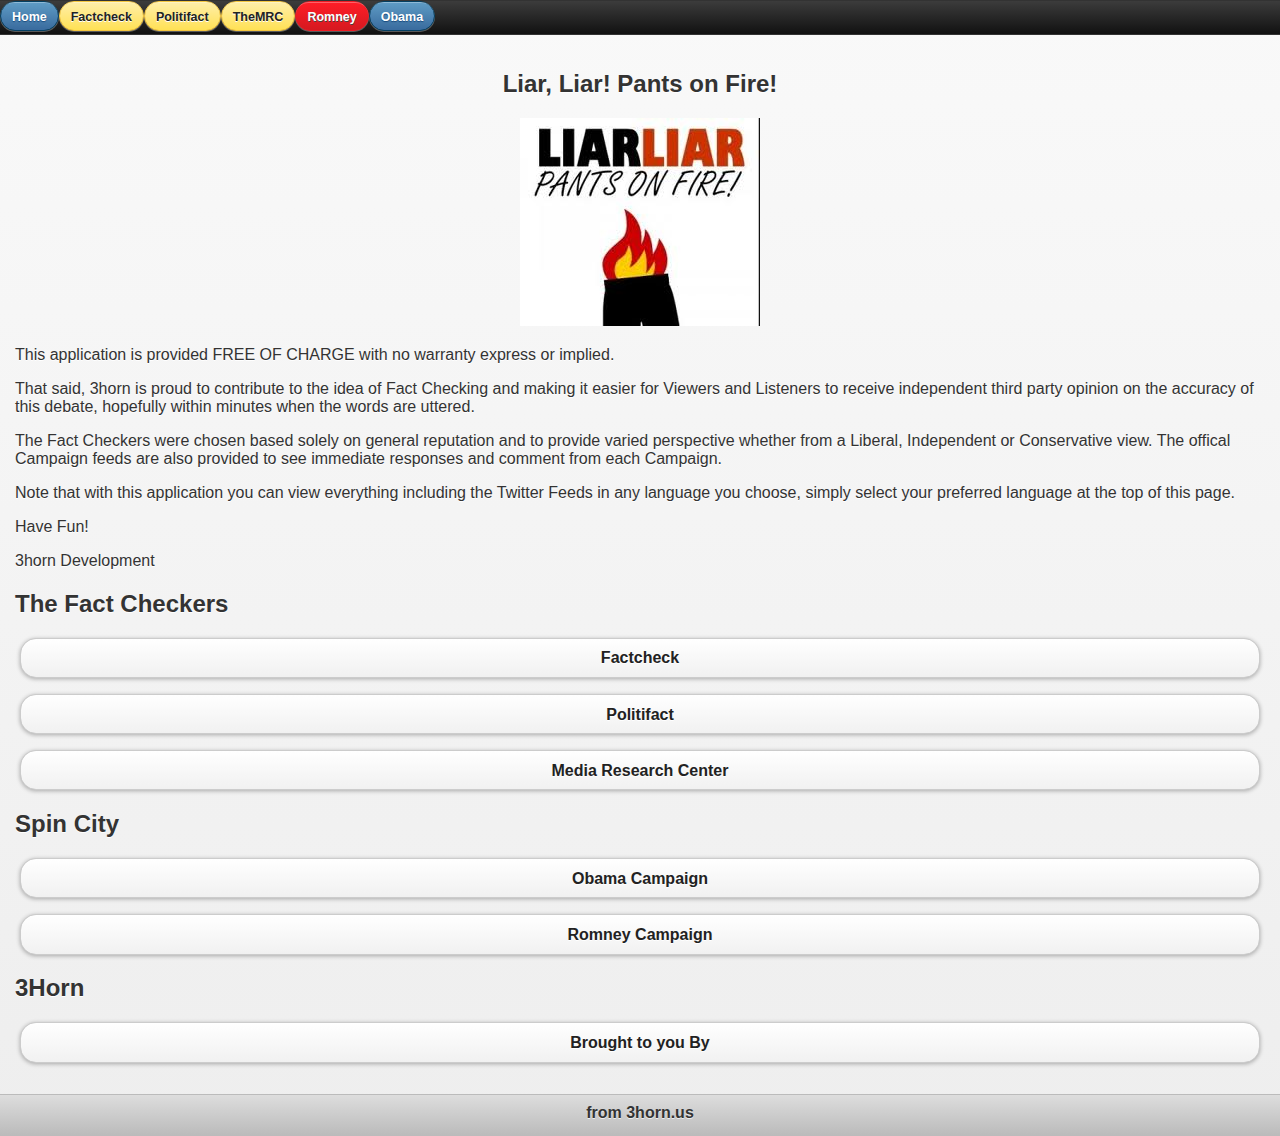
<file: index.html>
<!DOCTYPE html> 
<html>

<head>
	<meta charset="utf-8">
	<meta name="viewport" content="width=device-width, initial-scale=1"> 
	<meta name="google-translate-customization" content="11bc9853432d89d3-7d20fcefdaa792e1-g30a2ea0885989650-1c"></meta>
	<title>Pants on Fire</title> 
	<link rel="stylesheet" href="assets/css/Red_Green_Orange.min.css" />
	<link rel="stylesheet" href="assets/js/jquery.mobile/jquery.mobile-1.1.0.min.css" />
	<script src="assets/js/jquery.mobile/jquery-1.6.4.min"></script>
	<script src="assets/js/jquery.mobile/jquery.mobile-1.1.0.min.js"></script>
</head><body><div data-role="page" id="one"><div data-role="header" data-postion="inline"><div data-role="control group"><a href="#one" data-role="button" data-mini="true" data-theme="b">Home</a><a href="#two" data-role="button" data-mini="true" data-theme="e">Factcheck</a><a href="#three" data-role="button" data-mini="true" data-theme="e">Politifact</a><a href="#four" data-role="button" data-mini="true" data-theme="e">TheMRC</a><a href="#six" data-role="button" data-mini="true" data-theme="f">Romney</a><a href="#five" data-role="button" data-mini="true" data-theme="b">Obama</a></div></div><div data-role="content" ><div id="google_translate_element"></div><script type="text/javascript">
function googleTranslateElementInit() {
  new google.translate.TranslateElement({pageLanguage: 'en', layout: google.translate.TranslateElement.InlineLayout.HORIZONTAL}, 'google_translate_element');
}
</script><script type="text/javascript" src="//translate.google.com/translate_a/element.js?cb=googleTranslateElementInit"></script><center><h2>Liar, Liar! Pants on Fire!</h2><img src="assets/img/hp.jpeg" /></center><p><p>This application is provided FREE OF CHARGE with no warranty express or implied. </p><p>That said, 3horn is proud to contribute to the idea of Fact Checking and making it easier for Viewers and Listeners to receive independent third party opinion on the accuracy of this debate, hopefully within minutes when the words are uttered. </p><p>The Fact Checkers were chosen based solely on general reputation and to provide varied perspective whether from a Liberal, Independent or Conservative view. The offical Campaign feeds are also provided to see immediate responses and comment from each Campaign. </p><p>Note that with this application you can view everything including the Twitter Feeds in any language you choose, simply select your preferred language at the top of this page. </p><p>Have Fun!</p><p> 3horn Development </p><h2>The Fact Checkers</h2><p><a href="#two" data-role="button">Factcheck</a></p><p><a href="#three" data-role="button">Politifact</a></p><p><a href="#four" data-role="button">Media Research Center</a></p><h2>Spin City</h2><p><a href="#five" data-role="button">Obama Campaign</a></p><p><a href="#six" data-role="button">Romney Campaign</a></p><h2>3Horn</h2><p><a href="#popup" data-role="button" data-rel="dialog" data-transition="pop">Brought to you By</a></p></div><div data-role="footer" data-theme="d"><h4>from 3horn.us</h4></div></div><div data-role="page" id="two" data-theme="a"><div data-role="header" data-postion="inline"><div data-role="control group">
<a href="#one" data-role="button" data-mini="true" data-theme="b">Home</a><a href="#two" data-role="button" data-mini="true" data-theme="e">Factcheck</a><a href="#three" data-role="button" data-mini="true" data-theme="e">Politifact</a><a href="#four" data-role="button" data-mini="true" data-theme="e">TheMRC</a><a href="#six" data-role="button" data-mini="true" data-theme="f">Romney</a><a href="#five" data-role="button" data-mini="true" data-theme="b">Obama</a></div></div><div data-role="content" data-theme="a"><p><script charset="utf-8" src="http://widgets.twimg.com/j/2/widget.js"></script>
		<script>
		new TWTR.Widget({
		  version: 2,
		  type: 'profile',
		  rpp: 10,
		  interval: 30000,
		  width: 'auto',
		  height: 300,
		  theme: {
		    shell: {
		      background: '#333333',
		      color: '#ffffff'
		    },
		    tweets: {
		      background: '#000000',
		      color: '#ffffff',
		      links: '#4aed05'
		    }
		  },
		  features: {
		    scrollbar: true,
		    loop: false,
		    live: true,
		    behavior: 'all'
		  }
		}).render().setUser('factcheckdotorg').start();
		</script>
</p></div><div data-role="footer" data-theme="d"><h4>from 3horn.us</h4></div></div><div data-role="page" id="three" data-theme="a"><div data-role="header" data-postion="inline"><div data-role="control group"><a href="#one" data-role="button" data-mini="true" data-theme="b">Home</a><a href="#two" data-role="button" data-mini="true" data-theme="e">Factcheck</a><a href="#three" data-role="button" data-mini="true" data-theme="e">Politifact</a><a href="#four" data-role="button" data-mini="true" data-theme="e">TheMRC</a><a href="#six" data-role="button" data-mini="true" data-theme="f">Romney</a><a href="#five" data-role="button" data-mini="true" data-theme="b">Obama</a></div></div><div data-role="content" data-theme="a"><p><script charset="utf-8" src="http://widgets.twimg.com/j/2/widget.js"></script>
		<script>
		new TWTR.Widget({
		  version: 2,
		  type: 'profile',
		  rpp: 10,
		  interval: 30000,
		  width: 'auto',
		  height: 300,
		  theme: {
		    shell: {
		      background: '#333333',
		      color: '#ffffff'
		    },
		    tweets: {
		      background: '#000000',
		      color: '#ffffff',
		      links: '#4aed05'
		    }
		  },
		  features: {
		    scrollbar: true,
		    loop: false,
		    live: true,
		    behavior: 'all'
		  }
		}).render().setUser('politifact').start();
		</script>
</p></div><div data-role="footer" data-theme="d"><h4>from 3horn.us</h4></div></div><div data-role="page" id="four" data-theme="a"><div data-role="header" data-postion="inline"><div data-role="control group"><a href="#one" data-role="button" data-mini="true" data-theme="b">Home</a><a href="#two" data-role="button" data-mini="true" data-theme="e">Factcheck</a><a href="#three" data-role="button" data-mini="true" data-theme="e">Politifact</a><a href="#four" data-role="button" data-mini="true" data-theme="e">TheMRC</a><a href="#six" data-role="button" data-mini="true" data-theme="f">Romney</a><a href="#five" data-role="button" data-mini="true" data-theme="b">Obama</a></div></div><div data-role="content" data-theme="a"><p><script charset="utf-8" src="http://widgets.twimg.com/j/2/widget.js"></script>
		<script>
		new TWTR.Widget({
		  version: 2,
		  type: 'profile',
		  rpp: 10,
		  interval: 30000,
		  width: 'auto',
		  height: 300,
		  theme: {
		    shell: {
		      background: '#333333',
		      color: '#ffffff'
		    },
		    tweets: {
		      background: '#000000',
		      color: '#ffffff',
		      links: '#4aed05'
		    }
		  },
		  features: {
		    scrollbar: true,
		    loop: false,
		    live: true,
		    behavior: 'all'
		  }
		}).render().setUser('themrc').start();
		</script>
</p></div><div data-role="footer" data-theme="d"><h4>from 3horn.us</h4></div></div><div data-role="page" id="five" data-theme="a"><div data-role="header" data-postion="inline"><div data-role="control group"><a href="#one" data-role="button" data-mini="true" data-theme="b">Home</a><a href="#two" data-role="button" data-mini="true" data-theme="e">Factcheck</a><a href="#three" data-role="button" data-mini="true" data-theme="e">Politifact</a><a href="#four" data-role="button" data-mini="true" data-theme="e">TheMRC</a><a href="#six" data-role="button" data-mini="true" data-theme="f">Romney</a><a href="#five" data-role="button" data-mini="true" data-theme="b">Obama</a></div></div><div data-role="content" data-theme="a"><p><script charset="utf-8" src="http://widgets.twimg.com/j/2/widget.js"></script>
		<script>
		new TWTR.Widget({
		  version: 2,
		  type: 'profile',
		  rpp: 10,
		  interval: 30000,
		  width: 'auto',
		  height: 300,
		  theme: {
		    shell: {
		      background: '#333333',
		      color: '#ffffff'
		    },
		    tweets: {
		      background: '#000000',
		      color: '#ffffff',
		      links: '#4aed05'
		    }
		  },
		  features: {
		    scrollbar: true,
		    loop: false,
		    live: true,
		    behavior: 'all'
		  }
		}).render().setUser('ObamaCamp2012').start();
		</script>
</p></div><div data-role="footer" data-theme="d"><h4>from 3horn.us</h4></div></div><div data-role="page" id="six" data-theme="a"><div data-role="header" data-postion="inline"><div data-role="control group"><a href="#one" data-role="button" data-mini="true" data-theme="b">Home</a><a href="#two" data-role="button" data-mini="true" data-theme="e">Factcheck</a><a href="#three" data-role="button" data-mini="true" data-theme="e">Politifact</a><a href="#four" data-role="button" data-mini="true" data-theme="e">TheMRC</a><a href="#six" data-role="button" data-mini="true" data-theme="f">Romney</a><a href="#five" data-role="button" data-mini="true" data-theme="b">Obama</a></div></div><div data-role="content" data-theme="a"><p><script charset="utf-8" src="http://widgets.twimg.com/j/2/widget.js"></script>
		<script>
		new TWTR.Widget({
		  version: 2,
		  type: 'profile',
		  rpp: 10,
		  interval: 30000,
		  width: 'auto',
		  height: 300,
		  theme: {
		    shell: {
		      background: '#333333',
		      color: '#ffffff'
		    },
		    tweets: {
		      background: '#000000',
		      color: '#ffffff',
		      links: '#4aed05'
		    }
		  },
		  features: {
		    scrollbar: true,
		    loop: false,
		    live: true,
		    behavior: 'all'
		  }
		}).render().setUser('mittromney').start();
		</script>
		</p>	
		
	</div>
	
	<div data-role="footer" data-theme="d">
		<h4>from 3horn.us</h4>
	</div>
</div>

<div data-role="page" id="popup">

	<div data-role="header" data-theme="e">
		<h1>Get Mobile!</h1>
	</div>

	<div data-role="content" data-theme="d">	
           	<div class="scroll">
		      This application is provided free of charge, but it does cost time and effort to create. If you like this application, feel free to tell others about it, but if you'd also like to have a similar app for your business or cause, it all starts here... <p><center><a href="mailto:tonysu@su-networking.com" data-role="button" data-inline="true" rel="external">Deal Saver!</a></center><p>Email 3horn a request with the above button and you'll get deeply discounted savings for everything from starting your brand new online presence to marketing campaigns to mobile apps that keep your fans up to date on your latest deals, events and general news! 
                </div>	
	</div>
	

</div>

</body>
</html>
</file>
<file: assets/css/Red_Green_Orange.min.css>
/*
* jQuery Mobile Framework Git Build: SHA1: c2d61e2e592c67519d9a9ed0ba796fa44787e136 <> Date: Tue Sep 25 10:38:12 2012 -0700
* http://jquerymobile.com
*
* Copyright 2012 jQuery Foundation and other contributors
* Released under the MIT license.
* http://jquery.org/license
*
*/

.ui-bar-a{border:1px solid #b3b3b3 ;background:#eeeeee ;color:#3e3e3e ;font-weight:bold;text-shadow:0  1px  1px  #ffffff ;background-image:-webkit-gradient(linear,left top,left bottom,from( #f0f0f0 ),to( #dddddd )); background-image:-webkit-linear-gradient( #f0f0f0,#dddddd ); background-image:   -moz-linear-gradient( #f0f0f0,#dddddd ); background-image:    -ms-linear-gradient( #f0f0f0,#dddddd ); background-image:     -o-linear-gradient( #f0f0f0,#dddddd ); background-image:        linear-gradient( #f0f0f0,#dddddd );}.ui-bar-a .ui-link-inherit{color:#3e3e3e ;}.ui-bar-a a.ui-link{color:#7cc4e7 ;font-weight:bold;}.ui-bar-a a.ui-link:visited{   color:#2489ce ;}.ui-bar-a a.ui-link:hover{color:#2489ce ;}.ui-bar-a a.ui-link:active{color:#2489ce ;}.ui-bar-a,.ui-bar-a input,.ui-bar-a select,.ui-bar-a textarea,.ui-bar-a button{ font-family:Helvetica,Arial,sans-serif ;}.ui-body-a,.ui-overlay-a{border:1px solid #aaaaaa ;color:#333333 ;text-shadow:0  1px  0  #ffffff ;background:#f9f9f9 ;background-image:-webkit-gradient(linear,left top,left bottom,from( #f9f9f9 ),to( #eeeeee )); background-image:-webkit-linear-gradient( #f9f9f9,#eeeeee ); background-image:   -moz-linear-gradient( #f9f9f9,#eeeeee ); background-image:    -ms-linear-gradient( #f9f9f9,#eeeeee ); background-image:     -o-linear-gradient( #f9f9f9,#eeeeee ); background-image:        linear-gradient( #f9f9f9,#eeeeee );}.ui-overlay-a{background-image:none;border-width:0;}.ui-body-a,.ui-body-a input,.ui-body-a select,.ui-body-a textarea,.ui-body-a button{ font-family:Helvetica,Arial,sans-serif ;}.ui-body-a .ui-link-inherit{color:#333333 ;}.ui-body-a .ui-link{color:#2489ce ;font-weight:bold;}.ui-body-a .ui-link:visited{   color:#2489ce ;}.ui-body-a .ui-link:hover{color:#2489ce ;}.ui-body-a .ui-link:active{color:#2489ce ;}.ui-btn-up-a{border:1px solid #cccccc ;background:#eeeeee ;font-weight:bold;color:#2f3e46 ;text-shadow:0  1px  0  #ffffff ;background-image:-webkit-gradient(linear,left top,left bottom,from( #ffffff ),to( #f1f1f1 )); background-image:-webkit-linear-gradient( #ffffff,#f1f1f1 ); background-image:   -moz-linear-gradient( #ffffff,#f1f1f1 ); background-image:    -ms-linear-gradient( #ffffff,#f1f1f1 ); background-image:     -o-linear-gradient( #ffffff,#f1f1f1 ); background-image:        linear-gradient( #ffffff,#f1f1f1 );}.ui-btn-up-a:visited,.ui-btn-up-a a.ui-link-inherit{color:#2f3e46 ;}.ui-btn-hover-a{border:1px solid #bbbbbb ;background:#dfdfdf ;font-weight:bold;color:#2f3e46 ;text-shadow:0  1px  0  #ffffff ;background-image:-webkit-gradient(linear,left top,left bottom,from( #f6f6f6 ),to( #e0e0e0 )); background-image:-webkit-linear-gradient( #f6f6f6,#e0e0e0 ); background-image:   -moz-linear-gradient( #f6f6f6,#e0e0e0 ); background-image:    -ms-linear-gradient( #f6f6f6,#e0e0e0 ); background-image:     -o-linear-gradient( #f6f6f6,#e0e0e0 ); background-image:        linear-gradient( #f6f6f6,#e0e0e0 );}.ui-btn-hover-a:visited,.ui-btn-hover-a:hover,.ui-btn-hover-a a.ui-link-inherit{color:#2f3e46 ;}.ui-btn-down-a{border:1px solid #bbbbbb ;background:#d6d6d6 ;font-weight:bold;color:#2f3e46 ;text-shadow:0  1px  0  #ffffff ;background-image:-webkit-gradient(linear,left top,left bottom,from( #d0d0d0 ),to( #dfdfdf )); background-image:-webkit-linear-gradient( #d0d0d0,#dfdfdf ); background-image:   -moz-linear-gradient( #d0d0d0,#dfdfdf ); background-image:    -ms-linear-gradient( #d0d0d0,#dfdfdf ); background-image:     -o-linear-gradient( #d0d0d0,#dfdfdf ); background-image:        linear-gradient( #d0d0d0,#dfdfdf );}.ui-btn-down-a:visited,.ui-btn-down-a:hover,.ui-btn-down-a a.ui-link-inherit{color:#2f3e46 ;}.ui-btn-up-a,.ui-btn-hover-a,.ui-btn-down-a{ font-family:Helvetica,Arial,sans-serif ;text-decoration:none;}.ui-bar-b{border:1px solid #b3b3b3 ;background:#eeeeee ;color:#3e3e3e ;font-weight:bold;text-shadow:0  1px  1px  #ffffff ;background-image:-webkit-gradient(linear,left top,left bottom,from( #f0f0f0 ),to( #dddddd )); background-image:-webkit-linear-gradient( #f0f0f0,#dddddd ); background-image:   -moz-linear-gradient( #f0f0f0,#dddddd ); background-image:    -ms-linear-gradient( #f0f0f0,#dddddd ); background-image:     -o-linear-gradient( #f0f0f0,#dddddd ); background-image:        linear-gradient( #f0f0f0,#dddddd );}.ui-bar-b .ui-link-inherit{color:#3e3e3e ;}.ui-bar-b a.ui-link{color:#7cc4e7 ;font-weight:bold;}.ui-bar-b a.ui-link:visited{   color:#2489ce ;}.ui-bar-b a.ui-link:hover{color:#2489ce ;}.ui-bar-b a.ui-link:active{color:#2489ce ;}.ui-bar-b,.ui-bar-b input,.ui-bar-b select,.ui-bar-b textarea,.ui-bar-b button{ font-family:Helvetica,Arial,sans-serif ;}.ui-body-b,.ui-overlay-b{border:1px solid #aaaaaa ;color:#333333 ;text-shadow:0  1px  0  #ffffff ;background:#f9f9f9 ;background-image:-webkit-gradient(linear,left top,left bottom,from( #f9f9f9 ),to( #eeeeee )); background-image:-webkit-linear-gradient( #f9f9f9,#eeeeee ); background-image:   -moz-linear-gradient( #f9f9f9,#eeeeee ); background-image:    -ms-linear-gradient( #f9f9f9,#eeeeee ); background-image:     -o-linear-gradient( #f9f9f9,#eeeeee ); background-image:        linear-gradient( #f9f9f9,#eeeeee );}.ui-overlay-b{background-image:none;border-width:0;}.ui-body-b,.ui-body-b input,.ui-body-b select,.ui-body-b textarea,.ui-body-b button{ font-family:Helvetica,Arial,sans-serif ;}.ui-body-b .ui-link-inherit{color:#333333 ;}.ui-body-b .ui-link{color:#2489ce ;font-weight:bold;}.ui-body-b .ui-link:visited{   color:#2489ce ;}.ui-body-b .ui-link:hover{color:#2489ce ;}.ui-body-b .ui-link:active{color:#2489ce ;}.ui-btn-up-b{border:1px solid #cccccc ;background:#eeeeee ;font-weight:bold;color:#2f3e46 ;text-shadow:0  1px  0  #ffffff ;background-image:-webkit-gradient(linear,left top,left bottom,from( #ffffff ),to( #f1f1f1 )); background-image:-webkit-linear-gradient( #ffffff,#f1f1f1 ); background-image:   -moz-linear-gradient( #ffffff,#f1f1f1 ); background-image:    -ms-linear-gradient( #ffffff,#f1f1f1 ); background-image:     -o-linear-gradient( #ffffff,#f1f1f1 ); background-image:        linear-gradient( #ffffff,#f1f1f1 );}.ui-btn-up-b:visited,.ui-btn-up-b a.ui-link-inherit{color:#2f3e46 ;}.ui-btn-hover-b{border:1px solid #bbbbbb ;background:#dfdfdf ;font-weight:bold;color:#2f3e46 ;text-shadow:0  1px  0  #ffffff ;background-image:-webkit-gradient(linear,left top,left bottom,from( #f6f6f6 ),to( #e0e0e0 )); background-image:-webkit-linear-gradient( #f6f6f6,#e0e0e0 ); background-image:   -moz-linear-gradient( #f6f6f6,#e0e0e0 ); background-image:    -ms-linear-gradient( #f6f6f6,#e0e0e0 ); background-image:     -o-linear-gradient( #f6f6f6,#e0e0e0 ); background-image:        linear-gradient( #f6f6f6,#e0e0e0 );}.ui-btn-hover-b:visited,.ui-btn-hover-b:hover,.ui-btn-hover-b a.ui-link-inherit{color:#2f3e46 ;}.ui-btn-down-b{border:1px solid #bbbbbb ;background:#d6d6d6 ;font-weight:bold;color:#2f3e46 ;text-shadow:0  1px  0  #ffffff ;background-image:-webkit-gradient(linear,left top,left bottom,from( #d0d0d0 ),to( #dfdfdf )); background-image:-webkit-linear-gradient( #d0d0d0,#dfdfdf ); background-image:   -moz-linear-gradient( #d0d0d0,#dfdfdf ); background-image:    -ms-linear-gradient( #d0d0d0,#dfdfdf ); background-image:     -o-linear-gradient( #d0d0d0,#dfdfdf ); background-image:        linear-gradient( #d0d0d0,#dfdfdf );}.ui-btn-down-b:visited,.ui-btn-down-b:hover,.ui-btn-down-b a.ui-link-inherit{color:#2f3e46 ;}.ui-btn-up-b,.ui-btn-hover-b,.ui-btn-down-b{ font-family:Helvetica,Arial,sans-serif ;text-decoration:none;}.ui-bar-c{border:1px solid #b3b3b3 ;background:#eeeeee ;color:#3e3e3e ;font-weight:bold;text-shadow:0  1px  1px  #ffffff ;background-image:-webkit-gradient(linear,left top,left bottom,from( #f0f0f0 ),to( #dddddd )); background-image:-webkit-linear-gradient( #f0f0f0,#dddddd ); background-image:   -moz-linear-gradient( #f0f0f0,#dddddd ); background-image:    -ms-linear-gradient( #f0f0f0,#dddddd ); background-image:     -o-linear-gradient( #f0f0f0,#dddddd ); background-image:        linear-gradient( #f0f0f0,#dddddd );}.ui-bar-c .ui-link-inherit{color:#3e3e3e ;}.ui-bar-c a.ui-link{color:#7cc4e7 ;font-weight:bold;}.ui-bar-c a.ui-link:visited{   color:#2489ce ;}.ui-bar-c a.ui-link:hover{color:#2489ce ;}.ui-bar-c a.ui-link:active{color:#2489ce ;}.ui-bar-c,.ui-bar-c input,.ui-bar-c select,.ui-bar-c textarea,.ui-bar-c button{ font-family:Helvetica,Arial,sans-serif ;}.ui-body-c,.ui-overlay-c{border:1px solid #aaaaaa ;color:#333333 ;text-shadow:0  1px  0  #ffffff ;background:#f9f9f9 ;background-image:-webkit-gradient(linear,left top,left bottom,from( #f9f9f9 ),to( #eeeeee )); background-image:-webkit-linear-gradient( #f9f9f9,#eeeeee ); background-image:   -moz-linear-gradient( #f9f9f9,#eeeeee ); background-image:    -ms-linear-gradient( #f9f9f9,#eeeeee ); background-image:     -o-linear-gradient( #f9f9f9,#eeeeee ); background-image:        linear-gradient( #f9f9f9,#eeeeee );}.ui-overlay-c{background-image:none;border-width:0;}.ui-body-c,.ui-body-c input,.ui-body-c select,.ui-body-c textarea,.ui-body-c button{ font-family:Helvetica,Arial,sans-serif ;}.ui-body-c .ui-link-inherit{color:#333333 ;}.ui-body-c .ui-link{color:#2489ce ;font-weight:bold;}.ui-body-c .ui-link:visited{   color:#2489ce ;}.ui-body-c .ui-link:hover{color:#2489ce ;}.ui-body-c .ui-link:active{color:#2489ce ;}.ui-btn-up-c{border:1px solid #cccccc ;background:#eeeeee ;font-weight:bold;color:#2f3e46 ;text-shadow:0  1px  0  #ffffff ;background-image:-webkit-gradient(linear,left top,left bottom,from( #ffffff ),to( #f1f1f1 )); background-image:-webkit-linear-gradient( #ffffff,#f1f1f1 ); background-image:   -moz-linear-gradient( #ffffff,#f1f1f1 ); background-image:    -ms-linear-gradient( #ffffff,#f1f1f1 ); background-image:     -o-linear-gradient( #ffffff,#f1f1f1 ); background-image:        linear-gradient( #ffffff,#f1f1f1 );}.ui-btn-up-c:visited,.ui-btn-up-c a.ui-link-inherit{color:#2f3e46 ;}.ui-btn-hover-c{border:1px solid #bbbbbb ;background:#dfdfdf ;font-weight:bold;color:#2f3e46 ;text-shadow:0  1px  0  #ffffff ;background-image:-webkit-gradient(linear,left top,left bottom,from( #f6f6f6 ),to( #e0e0e0 )); background-image:-webkit-linear-gradient( #f6f6f6,#e0e0e0 ); background-image:   -moz-linear-gradient( #f6f6f6,#e0e0e0 ); background-image:    -ms-linear-gradient( #f6f6f6,#e0e0e0 ); background-image:     -o-linear-gradient( #f6f6f6,#e0e0e0 ); background-image:        linear-gradient( #f6f6f6,#e0e0e0 );}.ui-btn-hover-c:visited,.ui-btn-hover-c:hover,.ui-btn-hover-c a.ui-link-inherit{color:#2f3e46 ;}.ui-btn-down-c{border:1px solid #bbbbbb ;background:#d6d6d6 ;font-weight:bold;color:#2f3e46 ;text-shadow:0  1px  0  #ffffff ;background-image:-webkit-gradient(linear,left top,left bottom,from( #d0d0d0 ),to( #dfdfdf )); background-image:-webkit-linear-gradient( #d0d0d0,#dfdfdf ); background-image:   -moz-linear-gradient( #d0d0d0,#dfdfdf ); background-image:    -ms-linear-gradient( #d0d0d0,#dfdfdf ); background-image:     -o-linear-gradient( #d0d0d0,#dfdfdf ); background-image:        linear-gradient( #d0d0d0,#dfdfdf );}.ui-btn-down-c:visited,.ui-btn-down-c:hover,.ui-btn-down-c a.ui-link-inherit{color:#2f3e46 ;}.ui-btn-up-c,.ui-btn-hover-c,.ui-btn-down-c{ font-family:Helvetica,Arial,sans-serif ;text-decoration:none;}.ui-bar-d{border:1px solid #b3b3b3 ;background:#eeeeee ;color:#3e3e3e ;font-weight:bold;text-shadow:0  1px  1px  #ffffff ;background-image:-webkit-gradient(linear,left top,left bottom,from( #f0f0f0 ),to( #dddddd )); background-image:-webkit-linear-gradient( #f0f0f0,#dddddd ); background-image:   -moz-linear-gradient( #f0f0f0,#dddddd ); background-image:    -ms-linear-gradient( #f0f0f0,#dddddd ); background-image:     -o-linear-gradient( #f0f0f0,#dddddd ); background-image:        linear-gradient( #f0f0f0,#dddddd );}.ui-bar-d .ui-link-inherit{color:#3e3e3e ;}.ui-bar-d a.ui-link{color:#7cc4e7 ;font-weight:bold;}.ui-bar-d a.ui-link:visited{   color:#2489ce ;}.ui-bar-d a.ui-link:hover{color:#2489ce ;}.ui-bar-d a.ui-link:active{color:#2489ce ;}.ui-bar-d,.ui-bar-d input,.ui-bar-d select,.ui-bar-d textarea,.ui-bar-d button{ font-family:Helvetica,Arial,sans-serif ;}.ui-body-d,.ui-overlay-d{border:1px solid #aaaaaa ;color:#333333 ;text-shadow:0  1px  0  #ffffff ;background:#f9f9f9 ;background-image:-webkit-gradient(linear,left top,left bottom,from( #f9f9f9 ),to( #eeeeee )); background-image:-webkit-linear-gradient( #f9f9f9,#eeeeee ); background-image:   -moz-linear-gradient( #f9f9f9,#eeeeee ); background-image:    -ms-linear-gradient( #f9f9f9,#eeeeee ); background-image:     -o-linear-gradient( #f9f9f9,#eeeeee ); background-image:        linear-gradient( #f9f9f9,#eeeeee );}.ui-overlay-d{background-image:none;border-width:0;}.ui-body-d,.ui-body-d input,.ui-body-d select,.ui-body-d textarea,.ui-body-d button{ font-family:Helvetica,Arial,sans-serif ;}.ui-body-d .ui-link-inherit{color:#333333 ;}.ui-body-d .ui-link{color:#2489ce ;font-weight:bold;}.ui-body-d .ui-link:visited{   color:#2489ce ;}.ui-body-d .ui-link:hover{color:#2489ce ;}.ui-body-d .ui-link:active{color:#2489ce ;}.ui-btn-up-d{border:1px solid #cccccc ;background:#eeeeee ;font-weight:bold;color:#2f3e46 ;text-shadow:0  1px  0  #ffffff ;background-image:-webkit-gradient(linear,left top,left bottom,from( #ffffff ),to( #f1f1f1 )); background-image:-webkit-linear-gradient( #ffffff,#f1f1f1 ); background-image:   -moz-linear-gradient( #ffffff,#f1f1f1 ); background-image:    -ms-linear-gradient( #ffffff,#f1f1f1 ); background-image:     -o-linear-gradient( #ffffff,#f1f1f1 ); background-image:        linear-gradient( #ffffff,#f1f1f1 );}.ui-btn-up-d:visited,.ui-btn-up-d a.ui-link-inherit{color:#2f3e46 ;}.ui-btn-hover-d{border:1px solid #bbbbbb ;background:#dfdfdf ;font-weight:bold;color:#2f3e46 ;text-shadow:0  1px  0  #ffffff ;background-image:-webkit-gradient(linear,left top,left bottom,from( #f6f6f6 ),to( #e0e0e0 )); background-image:-webkit-linear-gradient( #f6f6f6,#e0e0e0 ); background-image:   -moz-linear-gradient( #f6f6f6,#e0e0e0 ); background-image:    -ms-linear-gradient( #f6f6f6,#e0e0e0 ); background-image:     -o-linear-gradient( #f6f6f6,#e0e0e0 ); background-image:        linear-gradient( #f6f6f6,#e0e0e0 );}.ui-btn-hover-d:visited,.ui-btn-hover-d:hover,.ui-btn-hover-d a.ui-link-inherit{color:#2f3e46 ;}.ui-btn-down-d{border:1px solid #bbbbbb ;background:#d6d6d6 ;font-weight:bold;color:#2f3e46 ;text-shadow:0  1px  0  #ffffff ;background-image:-webkit-gradient(linear,left top,left bottom,from( #d0d0d0 ),to( #dfdfdf )); background-image:-webkit-linear-gradient( #d0d0d0,#dfdfdf ); background-image:   -moz-linear-gradient( #d0d0d0,#dfdfdf ); background-image:    -ms-linear-gradient( #d0d0d0,#dfdfdf ); background-image:     -o-linear-gradient( #d0d0d0,#dfdfdf ); background-image:        linear-gradient( #d0d0d0,#dfdfdf );}.ui-btn-down-d:visited,.ui-btn-down-d:hover,.ui-btn-down-d a.ui-link-inherit{color:#2f3e46 ;}.ui-btn-up-d,.ui-btn-hover-d,.ui-btn-down-d{ font-family:Helvetica,Arial,sans-serif ;text-decoration:none;}.ui-bar-e{border:1px solid #b3b3b3 ;background:#eeeeee ;color:#3e3e3e ;font-weight:bold;text-shadow:0  1px  1px  #ffffff ;background-image:-webkit-gradient(linear,left top,left bottom,from( #f0f0f0 ),to( #dddddd )); background-image:-webkit-linear-gradient( #f0f0f0,#dddddd ); background-image:   -moz-linear-gradient( #f0f0f0,#dddddd ); background-image:    -ms-linear-gradient( #f0f0f0,#dddddd ); background-image:     -o-linear-gradient( #f0f0f0,#dddddd ); background-image:        linear-gradient( #f0f0f0,#dddddd );}.ui-bar-e .ui-link-inherit{color:#3e3e3e ;}.ui-bar-e a.ui-link{color:#7cc4e7 ;font-weight:bold;}.ui-bar-e a.ui-link:visited{   color:#2489ce ;}.ui-bar-e a.ui-link:hover{color:#2489ce ;}.ui-bar-e a.ui-link:active{color:#2489ce ;}.ui-bar-e,.ui-bar-e input,.ui-bar-e select,.ui-bar-e textarea,.ui-bar-e button{ font-family:Helvetica,Arial,sans-serif ;}.ui-body-e,.ui-overlay-e{border:1px solid #aaaaaa ;color:#333333 ;text-shadow:0  1px  0  #ffffff ;background:#f9f9f9 ;background-image:-webkit-gradient(linear,left top,left bottom,from( #f9f9f9 ),to( #eeeeee )); background-image:-webkit-linear-gradient( #f9f9f9,#eeeeee ); background-image:   -moz-linear-gradient( #f9f9f9,#eeeeee ); background-image:    -ms-linear-gradient( #f9f9f9,#eeeeee ); background-image:     -o-linear-gradient( #f9f9f9,#eeeeee ); background-image:        linear-gradient( #f9f9f9,#eeeeee );}.ui-overlay-e{background-image:none;border-width:0;}.ui-body-e,.ui-body-e input,.ui-body-e select,.ui-body-e textarea,.ui-body-e button{ font-family:Helvetica,Arial,sans-serif ;}.ui-body-e .ui-link-inherit{color:#333333 ;}.ui-body-e .ui-link{color:#2489ce ;font-weight:bold;}.ui-body-e .ui-link:visited{   color:#2489ce ;}.ui-body-e .ui-link:hover{color:#2489ce ;}.ui-body-e .ui-link:active{color:#2489ce ;}.ui-btn-up-e{border:1px solid #cccccc ;background:#eeeeee ;font-weight:bold;color:#2f3e46 ;text-shadow:0  1px  0  #ffffff ;background-image:-webkit-gradient(linear,left top,left bottom,from( #ffffff ),to( #f1f1f1 )); background-image:-webkit-linear-gradient( #ffffff,#f1f1f1 ); background-image:   -moz-linear-gradient( #ffffff,#f1f1f1 ); background-image:    -ms-linear-gradient( #ffffff,#f1f1f1 ); background-image:     -o-linear-gradient( #ffffff,#f1f1f1 ); background-image:        linear-gradient( #ffffff,#f1f1f1 );}.ui-btn-up-e:visited,.ui-btn-up-e a.ui-link-inherit{color:#2f3e46 ;}.ui-btn-hover-e{border:1px solid #bbbbbb ;background:#dfdfdf ;font-weight:bold;color:#2f3e46 ;text-shadow:0  1px  0  #ffffff ;background-image:-webkit-gradient(linear,left top,left bottom,from( #f6f6f6 ),to( #e0e0e0 )); background-image:-webkit-linear-gradient( #f6f6f6,#e0e0e0 ); background-image:   -moz-linear-gradient( #f6f6f6,#e0e0e0 ); background-image:    -ms-linear-gradient( #f6f6f6,#e0e0e0 ); background-image:     -o-linear-gradient( #f6f6f6,#e0e0e0 ); background-image:        linear-gradient( #f6f6f6,#e0e0e0 );}.ui-btn-hover-e:visited,.ui-btn-hover-e:hover,.ui-btn-hover-e a.ui-link-inherit{color:#2f3e46 ;}.ui-btn-down-e{border:1px solid #bbbbbb ;background:#d6d6d6 ;font-weight:bold;color:#2f3e46 ;text-shadow:0  1px  0  #ffffff ;background-image:-webkit-gradient(linear,left top,left bottom,from( #d0d0d0 ),to( #dfdfdf )); background-image:-webkit-linear-gradient( #d0d0d0,#dfdfdf ); background-image:   -moz-linear-gradient( #d0d0d0,#dfdfdf ); background-image:    -ms-linear-gradient( #d0d0d0,#dfdfdf ); background-image:     -o-linear-gradient( #d0d0d0,#dfdfdf ); background-image:        linear-gradient( #d0d0d0,#dfdfdf );}.ui-btn-down-e:visited,.ui-btn-down-e:hover,.ui-btn-down-e a.ui-link-inherit{color:#2f3e46 ;}.ui-btn-up-e,.ui-btn-hover-e,.ui-btn-down-e{ font-family:Helvetica,Arial,sans-serif ;text-decoration:none;}.ui-bar-f{border:1px solid #c69c6d ;background:#c69c6d ;color:#000000 ;font-weight:bold;text-shadow:0  1px  1px  #eeeeee ;background-image:-webkit-gradient(linear,left top,left bottom,from( #d9ab77 ),to( #b28c62 )); background-image:-webkit-linear-gradient( #d9ab77,#b28c62 ); background-image:   -moz-linear-gradient( #d9ab77,#b28c62 ); background-image:    -ms-linear-gradient( #d9ab77,#b28c62 ); background-image:     -o-linear-gradient( #d9ab77,#b28c62 ); background-image:        linear-gradient( #d9ab77,#b28c62 );}.ui-bar-f .ui-link-inherit{color:#000000 ;}.ui-bar-f a.ui-link{color:#7cc4e7 ;font-weight:bold;}.ui-bar-f a.ui-link:visited{   color:#2489ce ;}.ui-bar-f a.ui-link:hover{color:#2489ce ;}.ui-bar-f a.ui-link:active{color:#2489ce ;}.ui-bar-f,.ui-bar-f input,.ui-bar-f select,.ui-bar-f textarea,.ui-bar-f button{ font-family:Helvetica,Arial,sans-serif ;}.ui-body-f,.ui-overlay-f{border:1px solid #aaaaaa ;color:#333333 ;text-shadow:0  1px  0  #ffffff ;background:#f9f9f9 ;background-image:-webkit-gradient(linear,left top,left bottom,from( #f9f9f9 ),to( #eeeeee )); background-image:-webkit-linear-gradient( #f9f9f9,#eeeeee ); background-image:   -moz-linear-gradient( #f9f9f9,#eeeeee ); background-image:    -ms-linear-gradient( #f9f9f9,#eeeeee ); background-image:     -o-linear-gradient( #f9f9f9,#eeeeee ); background-image:        linear-gradient( #f9f9f9,#eeeeee );}.ui-overlay-f{background-image:none;border-width:0;}.ui-body-f,.ui-body-f input,.ui-body-f select,.ui-body-f textarea,.ui-body-f button{ font-family:Helvetica,Arial,sans-serif ;}.ui-body-f .ui-link-inherit{color:#333333 ;}.ui-body-f .ui-link{color:#2489ce ;font-weight:bold;}.ui-body-f .ui-link:visited{   color:#2489ce ;}.ui-body-f .ui-link:hover{color:#2489ce ;}.ui-body-f .ui-link:active{color:#2489ce ;}.ui-btn-up-f{border:1px solid #ed1c24 ;background:#ed1c24 ;font-weight:bold;color:#ffffff ;text-shadow:0  1px  0  #444444 ;background-image:-webkit-gradient(linear,left top,left bottom,from( #FF1e27 ),to( #d51920 )); background-image:-webkit-linear-gradient( #FF1e27,#d51920 ); background-image:   -moz-linear-gradient( #FF1e27,#d51920 ); background-image:    -ms-linear-gradient( #FF1e27,#d51920 ); background-image:     -o-linear-gradient( #FF1e27,#d51920 ); background-image:        linear-gradient( #FF1e27,#d51920 );}.ui-btn-up-f:visited,.ui-btn-up-f a.ui-link-inherit{color:#ffffff ;}.ui-btn-hover-f{border:1px solid #FF2029 ;background:#FF2029 ;font-weight:bold;color:#ffffff ;text-shadow:0  1px  0  #444444 ;background-image:-webkit-gradient(linear,left top,left bottom,from( #FF232d ),to( #e51c24 )); background-image:-webkit-linear-gradient( #FF232d,#e51c24 ); background-image:   -moz-linear-gradient( #FF232d,#e51c24 ); background-image:    -ms-linear-gradient( #FF232d,#e51c24 ); background-image:     -o-linear-gradient( #FF232d,#e51c24 ); background-image:        linear-gradient( #FF232d,#e51c24 );}.ui-btn-hover-f:visited,.ui-btn-hover-f:hover,.ui-btn-hover-f a.ui-link-inherit{color:#ffffff ;}.ui-btn-down-f{border:1px solid #FF2029 ;background:#FF2029 ;font-weight:bold;color:#ffffff ;text-shadow:0  1px  0  #444444 ;background-image:-webkit-gradient(linear,left top,left bottom,from( #e51c24 ),to( #FF232d )); background-image:-webkit-linear-gradient( #e51c24,#FF232d ); background-image:   -moz-linear-gradient( #e51c24,#FF232d ); background-image:    -ms-linear-gradient( #e51c24,#FF232d ); background-image:     -o-linear-gradient( #e51c24,#FF232d ); background-image:        linear-gradient( #e51c24,#FF232d );}.ui-btn-down-f:visited,.ui-btn-down-f:hover,.ui-btn-down-f a.ui-link-inherit{color:#ffffff ;}.ui-btn-up-f,.ui-btn-hover-f,.ui-btn-down-f{ font-family:Helvetica,Arial,sans-serif ;text-decoration:none;}.ui-bar-g{border:1px solid #d9e021 ;background:#d9e021 ;color:#000000 ;font-weight:bold;text-shadow:0  1px  1px  #eeeeee ;background-image:-webkit-gradient(linear,left top,left bottom,from( #eef624 ),to( #c3c91d )); background-image:-webkit-linear-gradient( #eef624,#c3c91d ); background-image:   -moz-linear-gradient( #eef624,#c3c91d ); background-image:    -ms-linear-gradient( #eef624,#c3c91d ); background-image:     -o-linear-gradient( #eef624,#c3c91d ); background-image:        linear-gradient( #eef624,#c3c91d );}.ui-bar-g .ui-link-inherit{color:#000000 ;}.ui-bar-g a.ui-link{color:#7cc4e7 ;font-weight:bold;}.ui-bar-g a.ui-link:visited{   color:#2489ce ;}.ui-bar-g a.ui-link:hover{color:#2489ce ;}.ui-bar-g a.ui-link:active{color:#2489ce ;}.ui-bar-g,.ui-bar-g input,.ui-bar-g select,.ui-bar-g textarea,.ui-bar-g button{ font-family:Helvetica,Arial,sans-serif ;}.ui-body-g,.ui-overlay-g{border:1px solid #aaaaaa ;color:#333333 ;text-shadow:0  1px  0  #ffffff ;background:#f9f9f9 ;background-image:-webkit-gradient(linear,left top,left bottom,from( #f9f9f9 ),to( #eeeeee )); background-image:-webkit-linear-gradient( #f9f9f9,#eeeeee ); background-image:   -moz-linear-gradient( #f9f9f9,#eeeeee ); background-image:    -ms-linear-gradient( #f9f9f9,#eeeeee ); background-image:     -o-linear-gradient( #f9f9f9,#eeeeee ); background-image:        linear-gradient( #f9f9f9,#eeeeee );}.ui-overlay-g{background-image:none;border-width:0;}.ui-body-g,.ui-body-g input,.ui-body-g select,.ui-body-g textarea,.ui-body-g button{ font-family:Helvetica,Arial,sans-serif ;}.ui-body-g .ui-link-inherit{color:#333333 ;}.ui-body-g .ui-link{color:#2489ce ;font-weight:bold;}.ui-body-g .ui-link:visited{   color:#2489ce ;}.ui-body-g .ui-link:hover{color:#2489ce ;}.ui-body-g .ui-link:active{color:#2489ce ;}.ui-btn-up-g{border:1px solid #8cc63f ;background:#8cc63f ;font-weight:bold;color:#ffffff ;text-shadow:0  1px  0  #444444 ;background-image:-webkit-gradient(linear,left top,left bottom,from( #9ad945 ),to( #7eb238 )); background-image:-webkit-linear-gradient( #9ad945,#7eb238 ); background-image:   -moz-linear-gradient( #9ad945,#7eb238 ); background-image:    -ms-linear-gradient( #9ad945,#7eb238 ); background-image:     -o-linear-gradient( #9ad945,#7eb238 ); background-image:        linear-gradient( #9ad945,#7eb238 );}.ui-btn-up-g:visited,.ui-btn-up-g a.ui-link-inherit{color:#ffffff ;}.ui-btn-hover-g{border:1px solid #a1e348 ;background:#a1e348 ;font-weight:bold;color:#ffffff ;text-shadow:0  1px  0  #444444 ;background-image:-webkit-gradient(linear,left top,left bottom,from( #b1f94f ),to( #90cc40 )); background-image:-webkit-linear-gradient( #b1f94f,#90cc40 ); background-image:   -moz-linear-gradient( #b1f94f,#90cc40 ); background-image:    -ms-linear-gradient( #b1f94f,#90cc40 ); background-image:     -o-linear-gradient( #b1f94f,#90cc40 ); background-image:        linear-gradient( #b1f94f,#90cc40 );}.ui-btn-hover-g:visited,.ui-btn-hover-g:hover,.ui-btn-hover-g a.ui-link-inherit{color:#ffffff ;}.ui-btn-down-g{border:1px solid #a1e348 ;background:#a1e348 ;font-weight:bold;color:#000000 ;text-shadow:0  1px  0  #eeeeee ;background-image:-webkit-gradient(linear,left top,left bottom,from( #90cc40 ),to( #b1f94f )); background-image:-webkit-linear-gradient( #90cc40,#b1f94f ); background-image:   -moz-linear-gradient( #90cc40,#b1f94f ); background-image:    -ms-linear-gradient( #90cc40,#b1f94f ); background-image:     -o-linear-gradient( #90cc40,#b1f94f ); background-image:        linear-gradient( #90cc40,#b1f94f );}.ui-btn-down-g:visited,.ui-btn-down-g:hover,.ui-btn-down-g a.ui-link-inherit{color:#000000 ;}.ui-btn-up-g,.ui-btn-hover-g,.ui-btn-down-g{ font-family:Helvetica,Arial,sans-serif ;text-decoration:none;}.ui-bar-h{border:1px solid #808080 ;background:#808080 ;color:#ffffff ;font-weight:bold;text-shadow:0  1px  1px  #444444 ;background-image:-webkit-gradient(linear,left top,left bottom,from( #8c8c8c ),to( #737373 )); background-image:-webkit-linear-gradient( #8c8c8c,#737373 ); background-image:   -moz-linear-gradient( #8c8c8c,#737373 ); background-image:    -ms-linear-gradient( #8c8c8c,#737373 ); background-image:     -o-linear-gradient( #8c8c8c,#737373 ); background-image:        linear-gradient( #8c8c8c,#737373 );}.ui-bar-h .ui-link-inherit{color:#ffffff ;}.ui-bar-h a.ui-link{color:#7cc4e7 ;font-weight:bold;}.ui-bar-h a.ui-link:visited{   color:#2489ce ;}.ui-bar-h a.ui-link:hover{color:#2489ce ;}.ui-bar-h a.ui-link:active{color:#2489ce ;}.ui-bar-h,.ui-bar-h input,.ui-bar-h select,.ui-bar-h textarea,.ui-bar-h button{font-family:Helvetica,Arial,sans-serif ;}.ui-body-h,.ui-overlay-h{border:1px solid #aaaaaa ;color:#333333 ;text-shadow:0  1px  0  #ffffff ;background:#f9f9f9 ;background-image:-webkit-gradient(linear,left top,left bottom,from( #f9f9f9 ),to( #eeeeee )); background-image:-webkit-linear-gradient( #f9f9f9,#eeeeee ); background-image:   -moz-linear-gradient( #f9f9f9,#eeeeee ); background-image:    -ms-linear-gradient( #f9f9f9,#eeeeee ); background-image:     -o-linear-gradient( #f9f9f9,#eeeeee ); background-image:        linear-gradient( #f9f9f9,#eeeeee );}.ui-overlay-h{background-image:none;border-width:0;}.ui-body-h,.ui-body-h input,.ui-body-h select,.ui-body-h textarea,.ui-body-h button{font-family:Helvetica,Arial,sans-serif ;}.ui-body-h .ui-link-inherit{color:#333333 ;}.ui-body-h .ui-link{color:#2489ce ;font-weight:bold;}.ui-body-h .ui-link:visited{   color:#2489ce ;}.ui-body-h .ui-link:hover{color:#2489ce ;}.ui-body-h .ui-link:active{color:#2489ce ;}.ui-btn-up-h{border:1px solid #f7931e ;background:#f7931e ;font-weight:bold;color:#ffffff ;text-shadow:0  1px  0  #444444 ;background-image:-webkit-gradient(linear,left top,left bottom,from( #FFa121 ),to( #de841b )); background-image:-webkit-linear-gradient( #FFa121,#de841b ); background-image:   -moz-linear-gradient( #FFa121,#de841b ); background-image:    -ms-linear-gradient( #FFa121,#de841b ); background-image:     -o-linear-gradient( #FFa121,#de841b ); background-image:        linear-gradient( #FFa121,#de841b );}.ui-btn-up-h:visited,.ui-btn-up-h a.ui-link-inherit{color:#ffffff ;}.ui-btn-hover-h{border:1px solid #FFa922 ;background:#FFa922 ;font-weight:bold;color:#ffffff ;text-shadow:0  1px  0  #444444 ;background-image:-webkit-gradient(linear,left top,left bottom,from( #FFb925 ),to( #e5981e )); background-image:-webkit-linear-gradient( #FFb925,#e5981e ); background-image:   -moz-linear-gradient( #FFb925,#e5981e ); background-image:    -ms-linear-gradient( #FFb925,#e5981e ); background-image:     -o-linear-gradient( #FFb925,#e5981e ); background-image:        linear-gradient( #FFb925,#e5981e );}.ui-btn-hover-h:visited,.ui-btn-hover-h:hover,.ui-btn-hover-h a.ui-link-inherit{color:#ffffff ;}.ui-btn-down-h{border:1px solid #FFa922 ;background:#FFa922 ;font-weight:bold;color:#000000 ;text-shadow:0  1px  0  #eeeeee ;background-image:-webkit-gradient(linear,left top,left bottom,from( #e5981e ),to( #FFb925 )); background-image:-webkit-linear-gradient( #e5981e,#FFb925 ); background-image:   -moz-linear-gradient( #e5981e,#FFb925 ); background-image:    -ms-linear-gradient( #e5981e,#FFb925 ); background-image:     -o-linear-gradient( #e5981e,#FFb925 ); background-image:        linear-gradient( #e5981e,#FFb925 );}.ui-btn-down-h:visited,.ui-btn-down-h:hover,.ui-btn-down-h a.ui-link-inherit{color:#000000 ;}.ui-btn-up-h,.ui-btn-hover-h,.ui-btn-down-h{font-family:Helvetica,Arial,sans-serif ;text-decoration:none;}a.ui-link-inherit{text-decoration:none !important;}.ui-btn-active{border:1px solid #2373a5 ;background:#387bbe ;font-weight:bold;color:#ffffff ;cursor:pointer;text-shadow:0  1px  1px  #3373a5 ;text-decoration:none;background-image:-webkit-gradient(linear,left top,left bottom,from( #5393c5 ),to( #6facd5 )); background-image:-webkit-linear-gradient( #5393c5,#6facd5 ); background-image:   -moz-linear-gradient( #5393c5,#6facd5 ); background-image:    -ms-linear-gradient( #5393c5,#6facd5 ); background-image:     -o-linear-gradient( #5393c5,#6facd5 ); background-image:        linear-gradient( #5393c5,#6facd5 );  font-family:Helvetica,Arial,sans-serif ;}.ui-btn-active:visited,.ui-btn-active:hover,.ui-btn-active a.ui-link-inherit{color:#ffffff ;}.ui-btn-inner{border-top:1px solid #fff;border-color:rgba(255,255,255,.3);}.ui-corner-tl{-moz-border-radius-topleft:.6em ;-webkit-border-top-left-radius:.6em ;border-top-left-radius:.6em ;}.ui-corner-tr{-moz-border-radius-topright:.6em ;-webkit-border-top-right-radius:.6em ;border-top-right-radius:.6em ;}.ui-corner-bl{-moz-border-radius-bottomleft:.6em ;-webkit-border-bottom-left-radius:.6em ;border-bottom-left-radius:.6em ;}.ui-corner-br{-moz-border-radius-bottomright:.6em ;-webkit-border-bottom-right-radius:.6em ;border-bottom-right-radius:.6em ;}.ui-corner-top{-moz-border-radius-topleft:.6em ;-webkit-border-top-left-radius:.6em ;border-top-left-radius:.6em ;-moz-border-radius-topright:.6em ;-webkit-border-top-right-radius:.6em ;border-top-right-radius:.6em ;}.ui-corner-bottom{-moz-border-radius-bottomleft:.6em ;-webkit-border-bottom-left-radius:.6em ;border-bottom-left-radius:.6em ;-moz-border-radius-bottomright:.6em ;-webkit-border-bottom-right-radius:.6em ;border-bottom-right-radius:.6em ;}.ui-corner-right{-moz-border-radius-topright:.6em ;-webkit-border-top-right-radius:.6em ;border-top-right-radius:.6em ;-moz-border-radius-bottomright:.6em ;-webkit-border-bottom-right-radius:.6em ;border-bottom-right-radius:.6em ;}.ui-corner-left{-moz-border-radius-topleft:.6em ;-webkit-border-top-left-radius:.6em ;border-top-left-radius:.6em ;-moz-border-radius-bottomleft:.6em ;-webkit-border-bottom-left-radius:.6em ;border-bottom-left-radius:.6em ;}.ui-corner-all{-moz-border-radius:.6em ;-webkit-border-radius:.6em ;border-radius:.6em ;}.ui-corner-none{-moz-border-radius:   0;-webkit-border-radius:   0;border-radius:   0;}.ui-br{border-bottom:rgb(130,130,130);border-bottom:rgba(130,130,130,.3);border-bottom-width:1px;border-bottom-style:solid;}.ui-disabled{filter:Alpha(Opacity=30);opacity:.3;zoom:1;}.ui-disabled,.ui-disabled a{cursor:default !important;pointer-events:none;}.ui-icon,.ui-icon-searchfield:after{background:#666666 ;background:rgba(0,0,0,.4) ;background-image:url(images/icons-18-white.png) ;background-repeat:no-repeat;-moz-border-radius:9px;-webkit-border-radius:9px;border-radius:9px;}.ui-icon-alt{background:#fff;background:rgba(255,255,255,.3);background-image:url(images/icons-18-black.png);background-repeat:no-repeat;}@media only screen and (-webkit-min-device-pixel-ratio:1.5),      only screen and (min--moz-device-pixel-ratio:1.5),      only screen and (min-resolution:240dpi){.ui-icon-plus,.ui-icon-minus,.ui-icon-delete,.ui-icon-arrow-r,.ui-icon-arrow-l,.ui-icon-arrow-u,.ui-icon-arrow-d,.ui-icon-check,.ui-icon-gear,.ui-icon-refresh,.ui-icon-forward,.ui-icon-back,.ui-icon-grid,.ui-icon-star,.ui-icon-alert,.ui-icon-info,.ui-icon-home,.ui-icon-search,.ui-icon-searchfield:after,.ui-icon-checkbox-off,.ui-icon-checkbox-on,.ui-icon-radio-off,.ui-icon-radio-on{background-image:url(images/icons-36-white.png);-moz-background-size:776px 18px;-o-background-size:776px 18px;-webkit-background-size:776px 18px;background-size:776px 18px;}.ui-icon-alt{background-image:url(images/icons-36-black.png);}}.ui-icon-plus{background-position:-0 50%;}.ui-icon-minus{background-position:-36px 50%;}.ui-icon-delete{background-position:-72px 50%;}.ui-icon-arrow-r{background-position:-108px 50%;}.ui-icon-arrow-l{background-position:-144px 50%;}.ui-icon-arrow-u{background-position:-180px 50%;}.ui-icon-arrow-d{background-position:-216px 50%;}.ui-icon-check{background-position:-252px 50%;}.ui-icon-gear{background-position:-288px 50%;}.ui-icon-refresh{background-position:-324px 50%;}.ui-icon-forward{background-position:-360px 50%;}.ui-icon-back{background-position:-396px 50%;}.ui-icon-grid{background-position:-432px 50%;}.ui-icon-star{background-position:-468px 50%;}.ui-icon-alert{background-position:-504px 50%;}.ui-icon-info{background-position:-540px 50%;}.ui-icon-home{background-position:-576px 50%;}.ui-icon-search,.ui-icon-searchfield:after{background-position:-612px 50%;}.ui-icon-checkbox-off{background-position:-684px 50%;}.ui-icon-checkbox-on{background-position:-648px 50%;}.ui-icon-radio-off{background-position:-756px 50%;}.ui-icon-radio-on{background-position:-720px 50%;}.ui-checkbox .ui-icon,.ui-selectmenu-list .ui-icon{-moz-border-radius:3px;-webkit-border-radius:3px;border-radius:3px;}.ui-icon-checkbox-off,.ui-icon-radio-off{background-color:transparent;}.ui-checkbox-on .ui-icon,.ui-radio-on .ui-icon{background-color:#387bbe ; }.ui-icon-loading{background:url(images/ajax-loader.gif);background-size:46px 46px;}.ui-btn-corner-tl{-moz-border-radius-topleft:1em ;-webkit-border-top-left-radius:1em ;border-top-left-radius:1em ;}.ui-btn-corner-tr{-moz-border-radius-topright:1em ;-webkit-border-top-right-radius:1em ;border-top-right-radius:1em ;}.ui-btn-corner-bl{-moz-border-radius-bottomleft:1em ;-webkit-border-bottom-left-radius:1em ;border-bottom-left-radius:1em ;}.ui-btn-corner-br{-moz-border-radius-bottomright:1em ;-webkit-border-bottom-right-radius:1em ;border-bottom-right-radius:1em ;}.ui-btn-corner-top{-moz-border-radius-topleft:1em ;-webkit-border-top-left-radius:1em ;border-top-left-radius:1em ;-moz-border-radius-topright:1em ;-webkit-border-top-right-radius:1em ;border-top-right-radius:1em ;}.ui-btn-corner-bottom{-moz-border-radius-bottomleft:1em ;-webkit-border-bottom-left-radius:1em ;border-bottom-left-radius:1em ;-moz-border-radius-bottomright:1em ;-webkit-border-bottom-right-radius:1em ;border-bottom-right-radius:1em ;}.ui-btn-corner-right{-moz-border-radius-topright:1em ;-webkit-border-top-right-radius:1em ;border-top-right-radius:1em ;-moz-border-radius-bottomright:1em ;-webkit-border-bottom-right-radius:1em ;border-bottom-right-radius:1em ;}.ui-btn-corner-left{-moz-border-radius-topleft:1em ;-webkit-border-top-left-radius:1em ;border-top-left-radius:1em ;-moz-border-radius-bottomleft:1em ;-webkit-border-bottom-left-radius:1em ;border-bottom-left-radius:1em ;}.ui-btn-corner-all{-moz-border-radius:1em ;-webkit-border-radius:1em ;border-radius:1em ;}.ui-corner-tl,.ui-corner-tr,.ui-corner-bl,.ui-corner-br,.ui-corner-top,.ui-corner-bottom,.ui-corner-right,.ui-corner-left,.ui-corner-all,.ui-btn-corner-tl,.ui-btn-corner-tr,.ui-btn-corner-bl,.ui-btn-corner-br,.ui-btn-corner-top,.ui-btn-corner-bottom,.ui-btn-corner-right,.ui-btn-corner-left,.ui-btn-corner-all{ -webkit-background-clip:padding-box;     -moz-background-clip:padding;          background-clip:padding-box;}.ui-overlay{background:#666;filter:Alpha(Opacity=50);opacity:.5;position:absolute;width:100%;height:100%;}.ui-overlay-shadow{-moz-box-shadow:0px 0px 12px rgba(0,0,0,.6);-webkit-box-shadow:0px 0px 12px rgba(0,0,0,.6);box-shadow:0px 0px 12px rgba(0,0,0,.6);}.ui-shadow{-moz-box-shadow:0px 1px 4px  rgba(0,0,0,.3) ;-webkit-box-shadow:0px 1px 4px  rgba(0,0,0,.3) ;box-shadow:0px 1px 4px  rgba(0,0,0,.3) ;}.ui-bar-a .ui-shadow,.ui-bar-b .ui-shadow,.ui-bar-c .ui-shadow {-moz-box-shadow:0px 1px 0 rgba(255,255,255,.3);-webkit-box-shadow:0px 1px 0 rgba(255,255,255,.3);box-shadow:0px 1px 0 rgba(255,255,255,.3);}.ui-shadow-inset{-moz-box-shadow:inset 0px 1px 4px rgba(0,0,0,.2);-webkit-box-shadow:inset 0px 1px 4px rgba(0,0,0,.2);box-shadow:inset 0px 1px 4px rgba(0,0,0,.2);}.ui-icon-shadow{-moz-box-shadow:0px 1px 0 rgba(255,255,255,.4) ;-webkit-box-shadow:0px 1px 0 rgba(255,255,255,.4) ;box-shadow:0px 1px 0 rgba(255,255,255,.4) ;}.ui-btn:focus,.ui-link-inherit:focus{outline:0;}.ui-btn.ui-focus{z-index:1;}.ui-focus,.ui-btn:focus{-moz-box-shadow:inset 0px 0px 3px #387bbe,0px 0px 9px #387bbe ;-webkit-box-shadow:inset 0px 0px 3px #387bbe,0px 0px 9px #387bbe ;box-shadow:inset 0px 0px 3px #387bbe,0px 0px 9px #387bbe ;}.ui-input-text.ui-focus,.ui-input-search.ui-focus{-moz-box-shadow:0px 0px 12px #387bbe ;-webkit-box-shadow:0px 0px 12px #387bbe ;box-shadow:0px 0px 12px #387bbe ;}.ui-mobile-nosupport-boxshadow *{-moz-box-shadow:none !important;-webkit-box-shadow:none !important;box-shadow:none !important;}.ui-mobile-nosupport-boxshadow .ui-focus,.ui-mobile-nosupport-boxshadow .ui-btn:focus,.ui-mobile-nosupport-boxshadow .ui-link-inherit:focus{outline-width:1px;outline-style:auto;}
</file>
